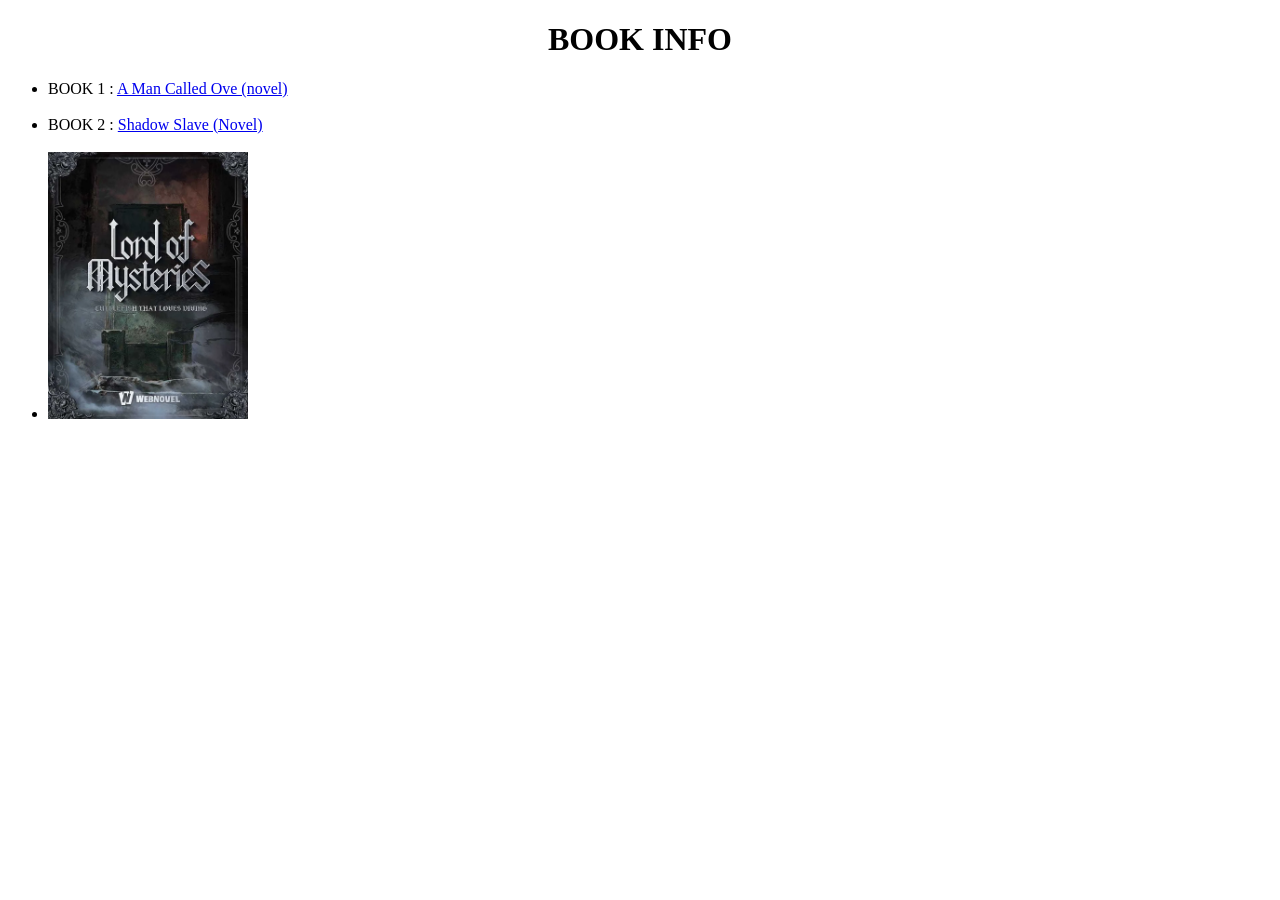
<file: Index.html>
<!DOCTYPE html>
<html lang="en">
    <head>
        <title>BOOK INFO</title>
    </head>
    <body>
        <h1 align = "center">BOOK INFO</h1>
        
        <ul>
            <li>
                BOOK 1 : <a href = "bOOK1.html">A Man Called Ove (novel)</a>
            </li>
            <br>
            <li>
                BOOK 2 : <a href="https://www.webnovel.com/book/shadow-slave_22196546206090805">Shadow Slave (Novel)</a> 
            </li>
            <br>
            <li> 
                <a href="https://www.webnovel.com/book/lord-of-mysteries_11022733006234505"> <img src ="LOTM.png" width="200" > </a>
                
        </ul>
    </body>
</html>
</file>
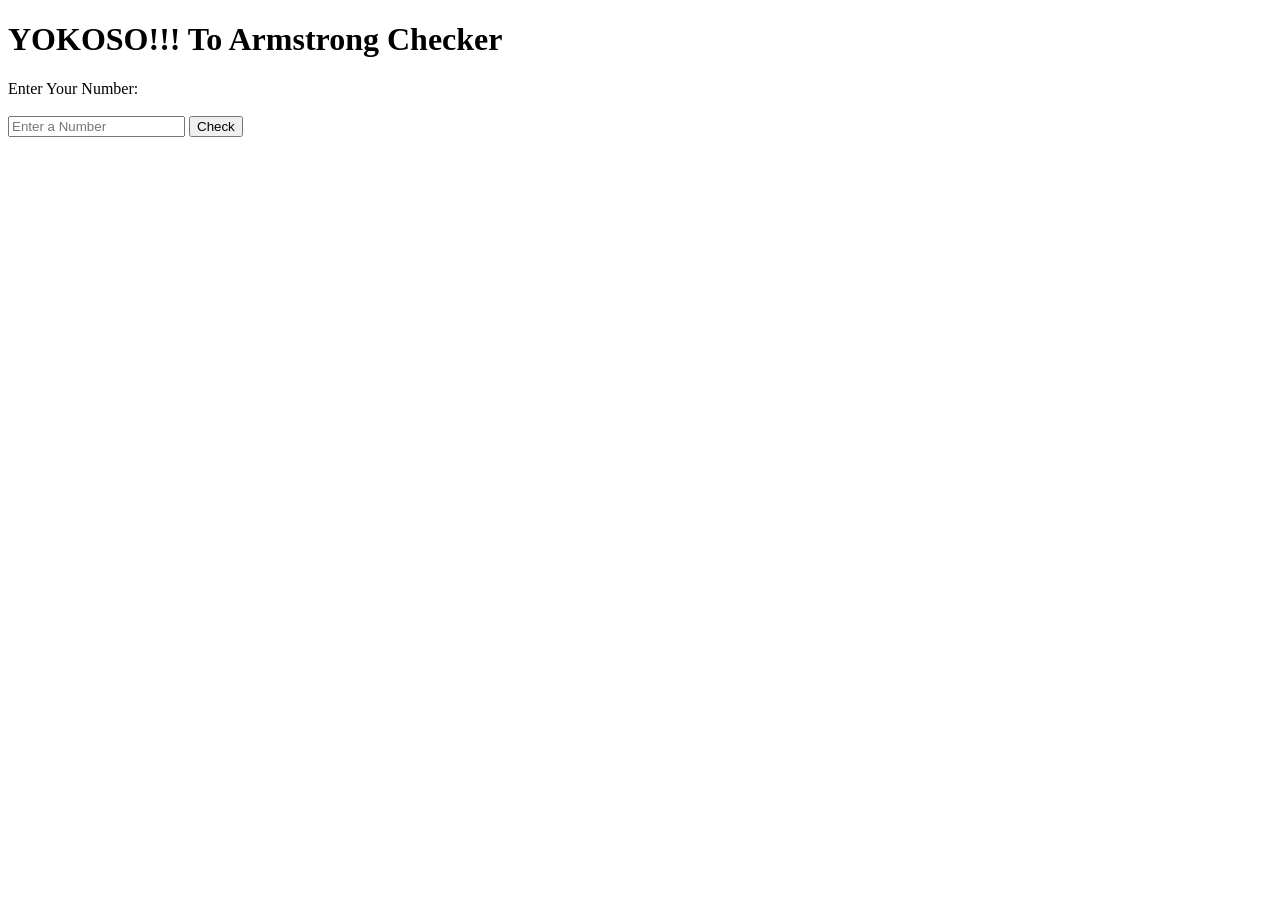
<file: amstrong/index.html>
<!DOCTYPE html>
<html lang="en">
<head>
    <meta charset="UTF-8">
    <meta name="viewport" content="width=device-width, initial-scale=1.0">
    <title>Armstrong Number</title>
</head>
<body>
    <h1>YOKOSO!!! To Armstrong Checker</h1>

    Enter Your Number: <br><br>
    <input type="text" id="number" placeholder="Enter a Number">
    <button onclick="check()">Check</button>

    <p id="result"></p>

    <script>
        function check() {
            let num = document.getElementById("number").value;

            if (num === "" || !/^\d+$/.test(num)) {
                document.getElementById("result").innerHTML =
                    "Please enter a valid number";
                return;
            }

            let sum = 0;
            let digits = num.split("");
            let power = digits.length;

            for (let digit of digits) {
                sum += Number(digit) ** power;
            }

            if (sum === Number(num)) {
                document.getElementById("result").innerHTML =
                    "It is an Armstrong Number";
            } else {
                document.getElementById("result").innerHTML =
                    "It is not an Armstrong Number";
            }
        }
    </script>
</body>
</html>
</file>
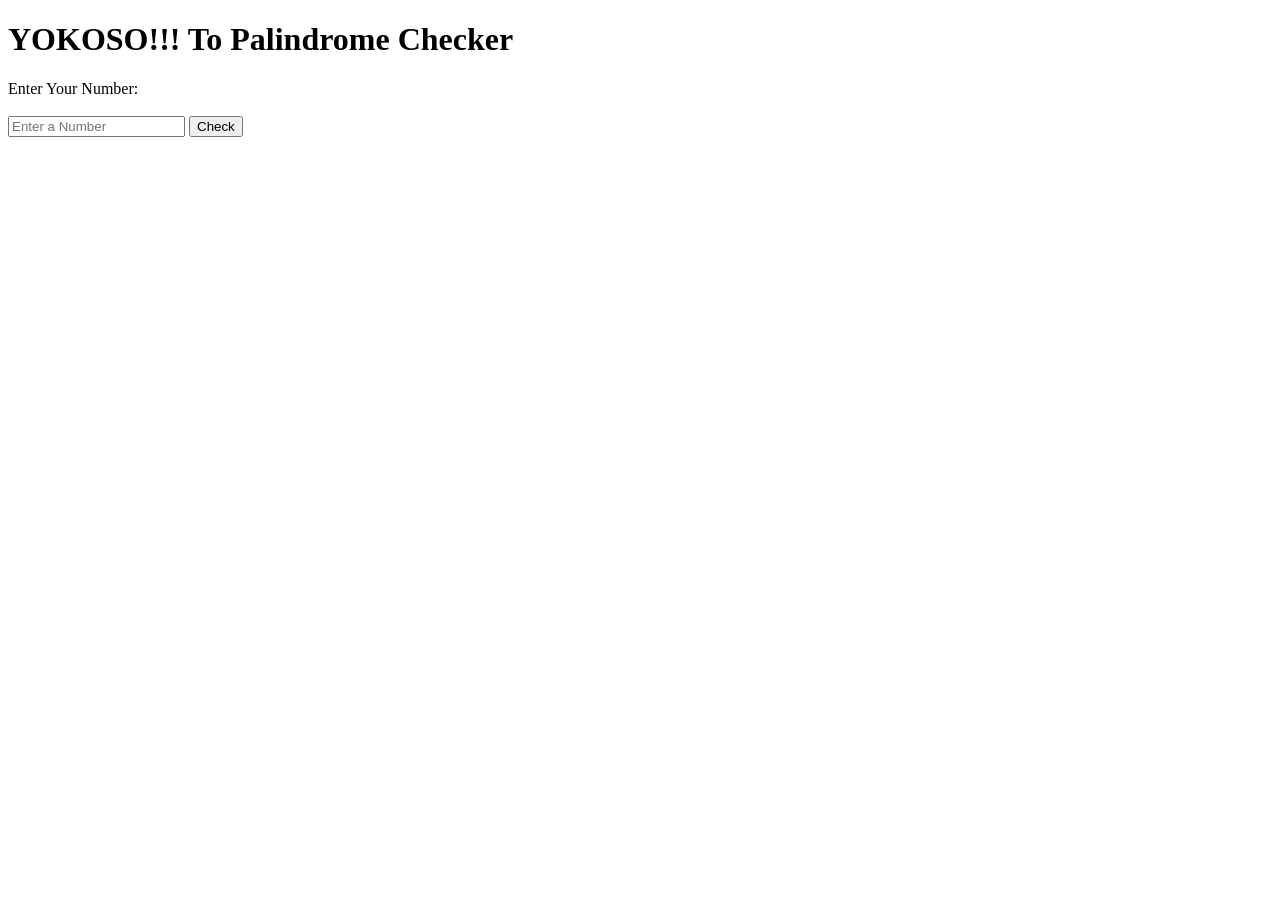
<file: palindrome/index.html>
<!DOCTYPE html>
<html lang="en">
<head>
    <meta charset="UTF-8">
    <meta name="viewport" content="width=device-width, initial-scale=1.0">
    <title>Palindrome Checker</title>
</head>
<body>
    <h1>YOKOSO!!! To Palindrome Checker</h1>

    Enter Your Number: <br><br>
    <input type="text" id="number" placeholder="Enter a Number">
    <button onclick="check()">Check</button>

    <p id="result"></p>

    <script>
        function check() {
            let num = document.getElementById("number").value;

            if (num === "") {
                document.getElementById("result").innerHTML =
                    "Please enter a number";
                return;
            }

            let reverse = num.split("").reverse().join("");

            if (num === reverse) {
                document.getElementById("result").innerHTML =
                    "It is a Palindrome";
            } else {
                document.getElementById("result").innerHTML =
                    "It is not a Palindrome";
            }
        }
    </script>
</body>
</html>
</file>
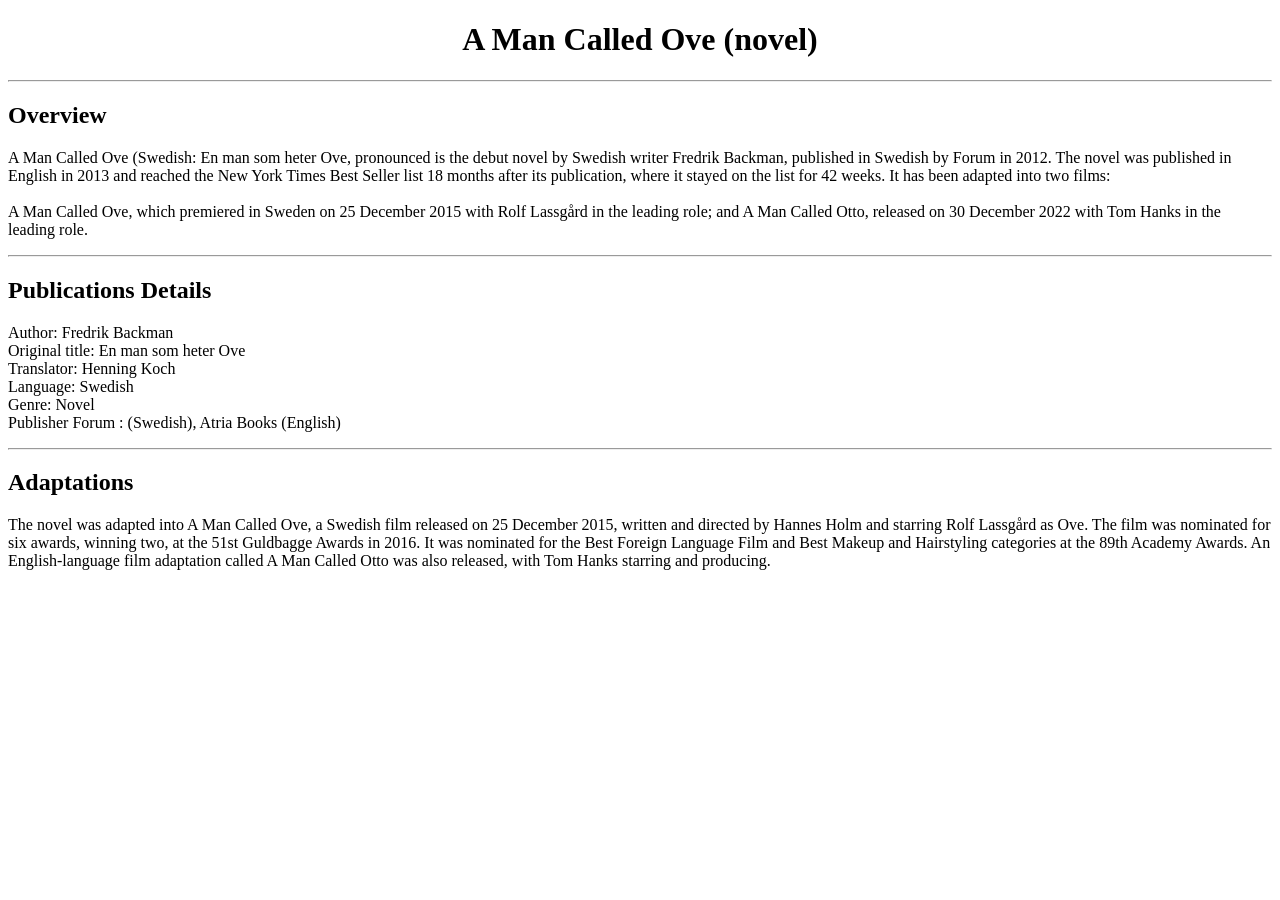
<file: book1.html>
<!DOCTYPE html>
<html>
    <head>
        <title>BOOK 1 INfo</title>
    </head>

    <body>
        <h1 align = "center">A Man Called Ove (novel)</h1>
        <hr>
        <h2>Overview</h2>
        <p>
            A Man Called Ove (Swedish: En man som heter Ove, pronounced is the debut novel by Swedish writer Fredrik Backman, published in Swedish by Forum in 2012. The novel was published in English in 2013 and reached the New York Times Best Seller list 18 months after its publication, where it stayed on the list for 42 weeks.
            It has been adapted into two films:<br><br> A Man Called Ove, which premiered in Sweden on 25 December 2015 with Rolf Lassgård in the leading role; and A Man Called Otto, released on 30 December 2022 with Tom Hanks in the leading role.
        </p><hr>

        <h2>Publications Details</h2>
        <p>
            Author:	Fredrik Backman<br>
            Original title:	En man som heter Ove<br>
            Translator:	Henning Koch<br>
            Language:	Swedish<br>
            Genre:	Novel<br>
            Publisher	Forum : (Swedish), Atria Books (English)
        </p>
        <hr>
        <h2>Adaptations</h2>
        <p>
            The novel was adapted into A Man Called Ove, a Swedish film released on 25 December 2015, written and directed by Hannes Holm and starring Rolf Lassgård as Ove. The film was nominated for six awards, winning two, at the 51st Guldbagge Awards in 2016. It was nominated for the Best Foreign Language Film and Best Makeup and Hairstyling categories at the 89th Academy Awards.
            An English-language film adaptation called A Man Called Otto was also released, with Tom Hanks starring and producing.
        </p>

    </body>
</html>
</file>
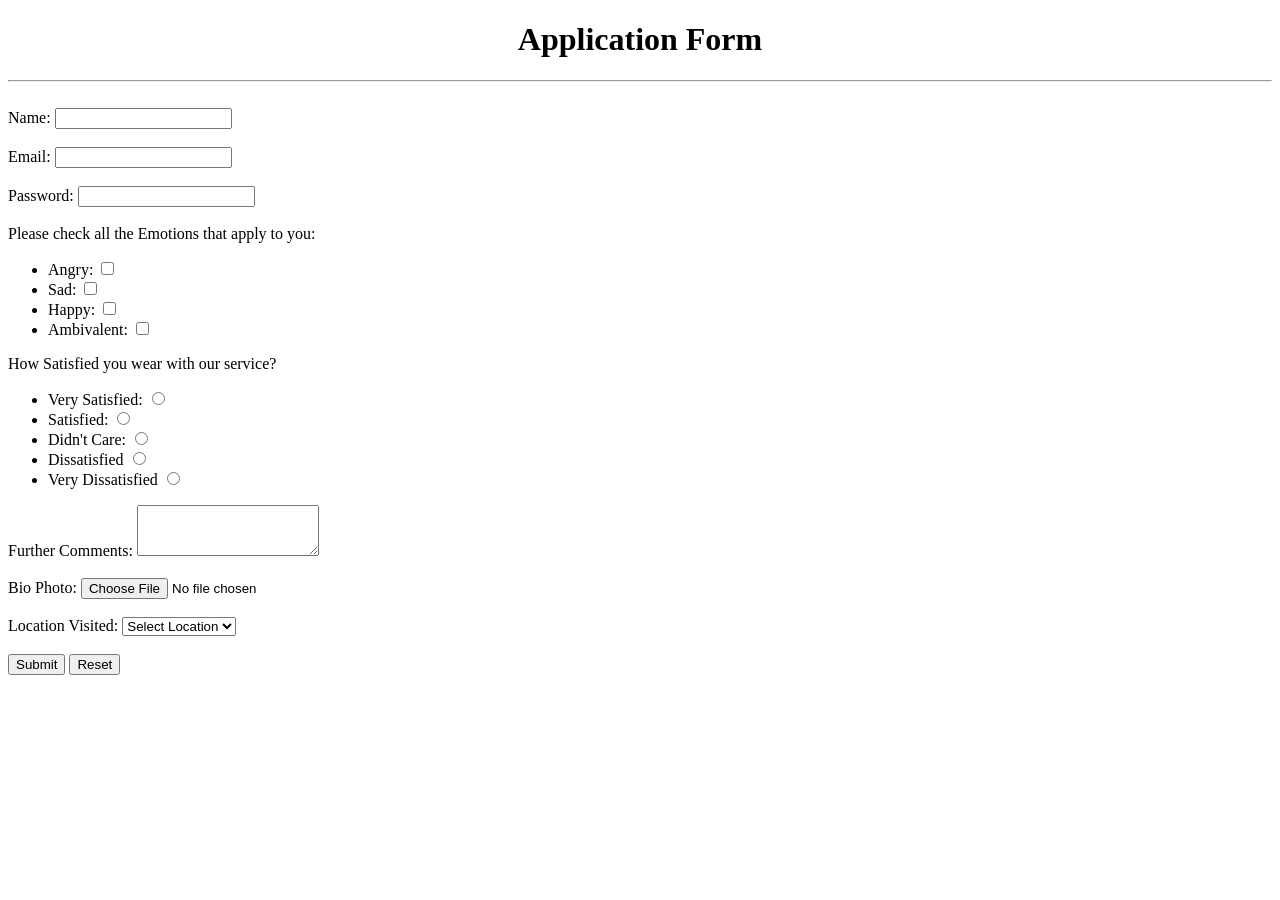
<file: Form.html>
<!DOCTYPE html>
<html>
    <head>
        <title>Form</title>
    </head>
    <body>
        <h1 align ="center"> Application Form</h1>
        <hr>
        <br>

        <form>
            Name:
            <input type="text" >
            
            <br><br>
            
            Email:
            <input type="email" id="email">

            <br><br>

            Password:
            <input type="password" maxlength="8">

            <br><br>

            Please check all the Emotions that apply to you:
        
            <ul>
            <li>Angry: <input type="checkbox"></li>
            <li>Sad: <input type="checkbox"></li>
            <li>Happy: <input type="checkbox"></li>
            <li>Ambivalent: <input type="checkbox"></li>
            </ul>

            How Satisfied you wear with our service?

            <ul>
            <li>Very Satisfied: <input type="radio" name="Emotions"></li>
            <li>Satisfied: <input type="radio" name="Emotions"></li>
            <li>Didn't Care: <input type="radio" name="Emotions"></li>
            <li>Dissatisfied <input type="radio" name="Emotions"></li>
            <li>Very Dissatisfied <input type="radio" name="Emotions"></li>
            </ul>

            Further Comments:
            <textarea name="Comments" rows="3" cols="20"></textarea>
            <br><br>

            Bio Photo:
            <input type="file" accept=".jpg , .png">
            <br><br>

            Location Visited:
            <select name="Location">
                <option >Select Location</option>
                <option value="India">India</option>
                <option value="USA">USA</option>
                <option value="Japan">Japan</option>
                <option value="Africa">Africa</option>
            </select>
            <br><br>

            <input type="submit">
            <input type="reset">

        </form>
    </body>
</html>
</file>
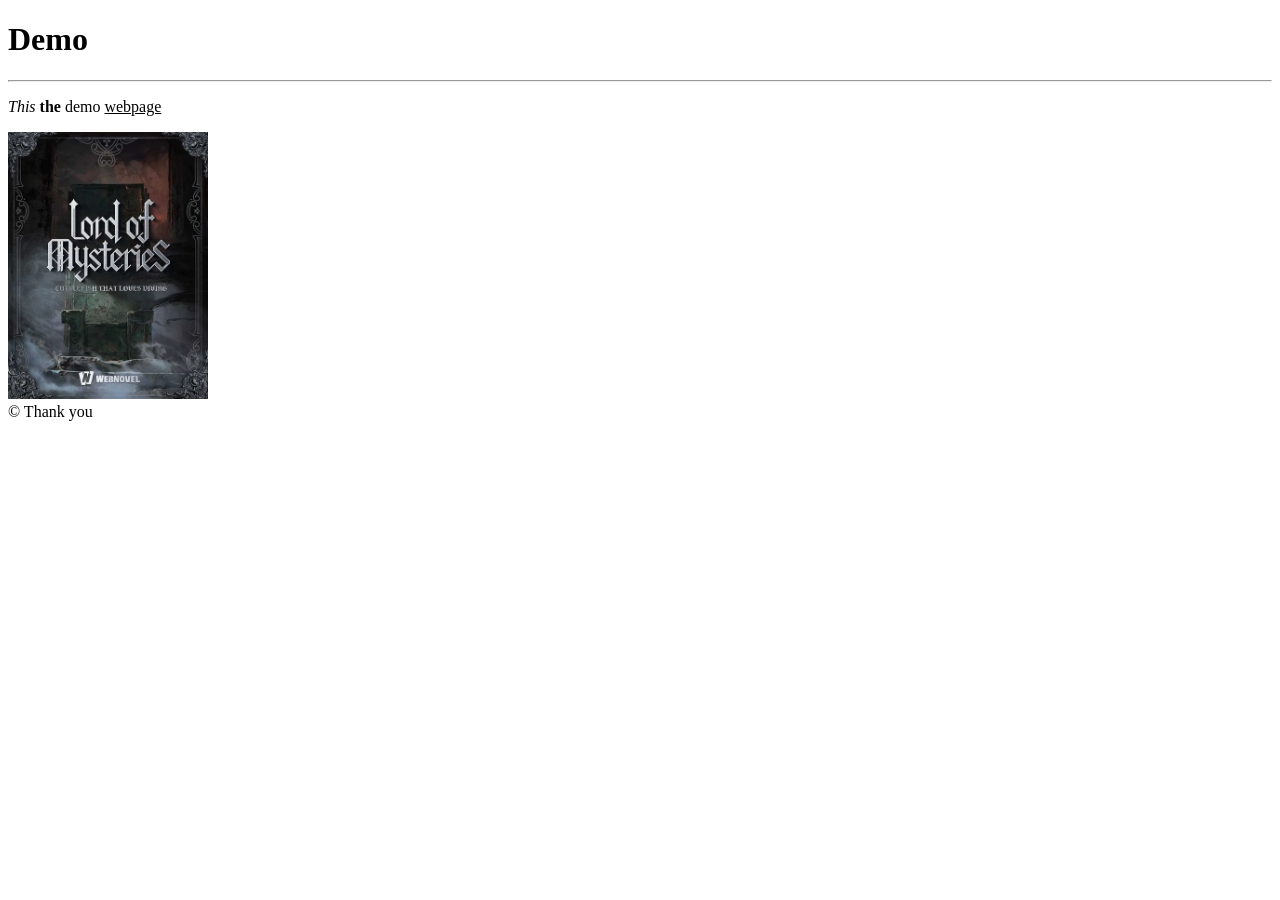
<file: index_2.html>
<!doctype html>
<html>
    <head>
        <title>Demo Page</title>
    </head>
    <body>
        <h1>Demo</h1>
        <hr>
        <p>
            <i>This</i> <b>the</b> demo <u>webpage</u>
        </p>
        <img src="LOTM.png" width="200">

        <footer>&copy; Thank you</footer>
    </body>
</html>
</file>
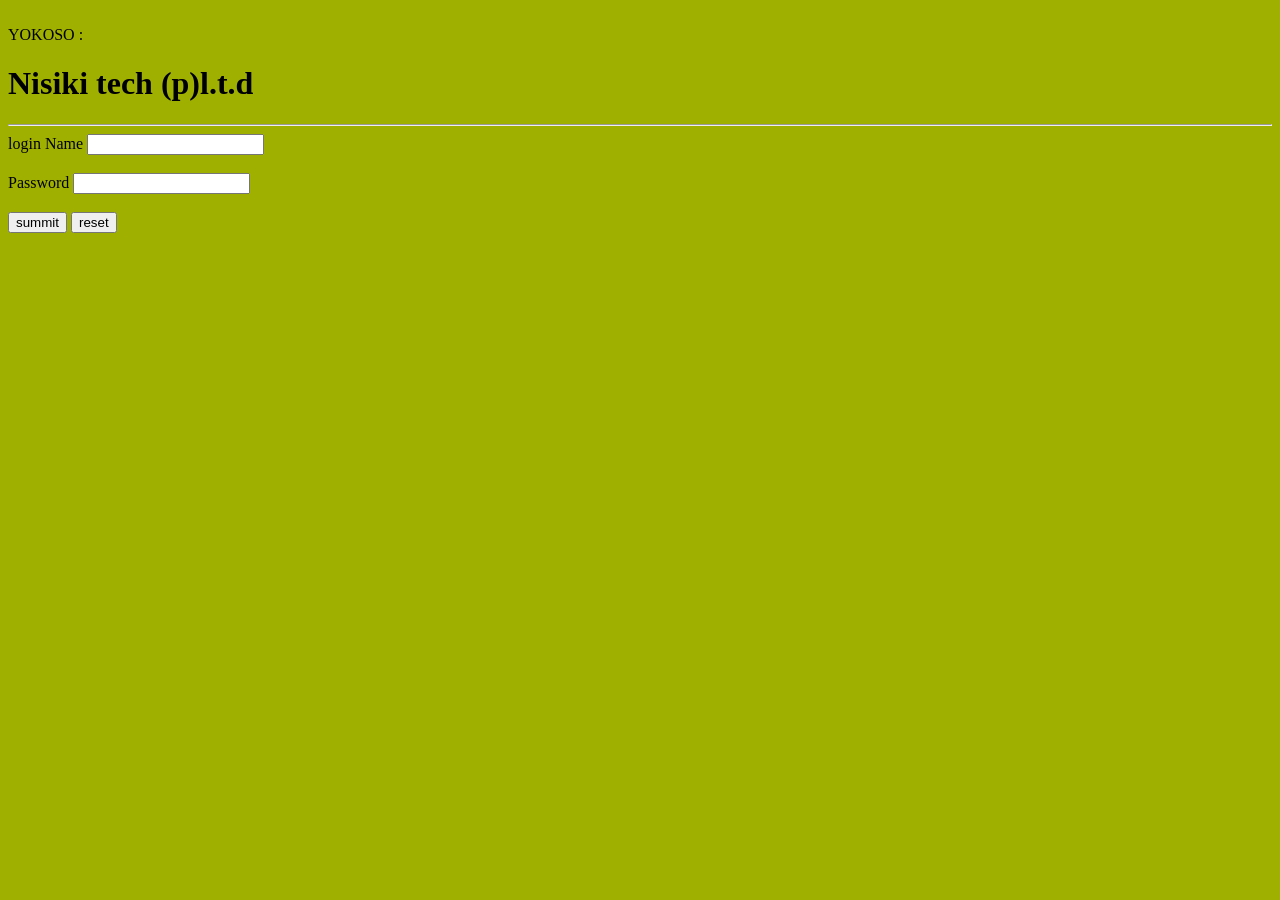
<file: login_page.html>
<!DOCTYPE html>
<html>
    <head>
        <title>Login_Page</title>
        <script lang="javascript">function submitinfo(){
            if(qz.log.value=="")
            alert("Enter login Name")
            elseif(qz.pass.value=="")
            alert("Enter Password Name")
        }
        </script>
    </head>

    <body bgcolor="rainbow" >
        <form name ="qz">
            <br>
            YOKOSO :
            <h1> Nisiki tech (p)l.t.d</h1>
            <hr>

            login Name
            <input type="text" name="log" value="">
            <br><br>

            Password
            <input type="password" name="pass" value="">
            <br><br>

            <input type="button" value="summit" onclick="submitinfo()">

            <input type="reset" name="reset" value="reset">

        </form>
        
    </body>
</html>
</file>
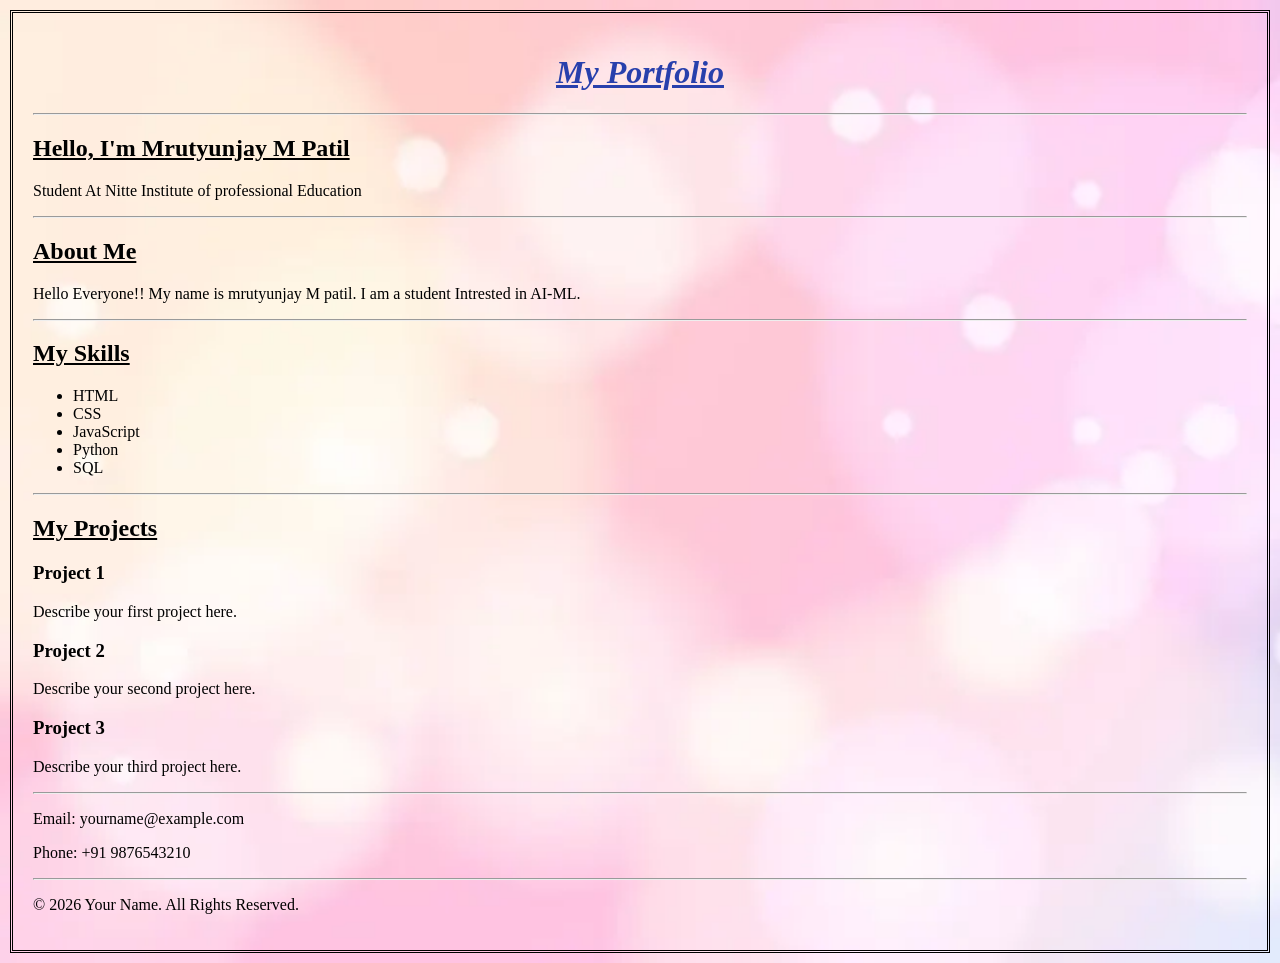
<file: portfolio.html>
<!DOCTYPE html>
<html lang="en">

<head>
    <meta charset="UTF-8">
    <meta name="viewport" content="width=device-width, initial-scale=1.0">

    <title>My Portfolio</title>

    <link rel="stylesheet" href="css_prop.css">
</head>

<body>

    
    <header>
        <h1>My Portfolio</h1>
        <hr>
    </header>


    
    <main>

        <section id="home">
            <h2>Hello, I'm Mrutyunjay M Patil</h2>

            <p>
                 Student At Nitte Institute of professional Education
            </p><hr>
        </section>


       
        <section id="about">
            <h2>About Me</h2>

            <p>
                Hello Everyone!! My name is mrutyunjay M patil. I am a student Intrested in AI-ML.
            </p><hr>
        </section>


       
        <section id="skills">
            <h2>My Skills</h2>

            <ul>
                <li>HTML</li>
                <li>CSS</li>
                <li>JavaScript</li>
                <li>Python</li>
                <li>SQL</li>
            </ul><hr>
        </section>


        
        <section id="projects">
            <h2>My Projects</h2>

            <article>
                <h3>Project 1</h3>

                <p>
                    Describe your first project here.
                </p>

            </article>


            <article>
                <h3>Project 2</h3>

                <p>
                    Describe your second project here.
                </p>

                
            </article>


            <article>
                <h3>Project 3</h3>

                <p>
                    Describe your third project here.
                </p>

                
            </article>

        </section><hr>


      

            <p>Email: yourname@example.com</p>
            <p>Phone: +91 9876543210</p>
        </section><hr>

    </main>


   
    <footer>
        <p>&copy; 2026 Your Name. All Rights Reserved.</p>
    </footer>

</body>

</html>
</file>
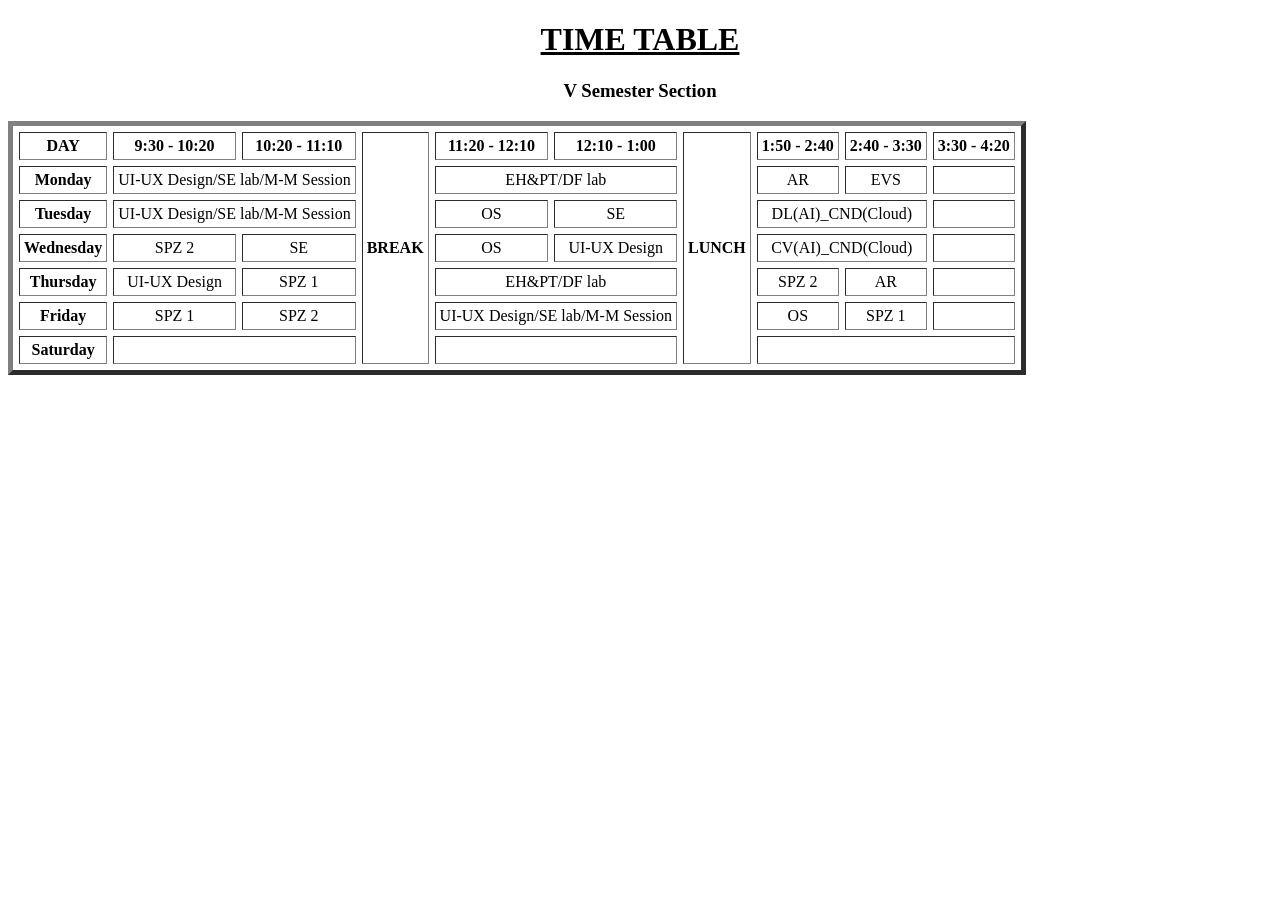
<file: time_table.html>
<!DOCTYPE html>
<html>
    <head>
        <title>TIME TABLE</title>
    </head>
    <body>
        <h1 align="center"><u>TIME TABLE</u></h1>
        <h3 align="center">V Semester Section</h3>
        
        <table border="5" cellpadding="4" cellspacing="6">
            <tr>
                <th> DAY </th> 

                <th> 9:30 - 10:20</th>
                <th> 10:20 - 11:10</th>

                <th rowspan="7">BREAK</th>

                <th>11:20 - 12:10</th>
                <th>12:10 - 1:00</th>

                <th rowspan="7">LUNCH</th>

                <th>1:50 - 2:40</th>
                <th>2:40 - 3:30</th>

                <th>3:30 - 4:20</th>

            </tr>

            <tr align="center"> 
                <th>Monday</th>
                <td colspan="2"> UI-UX Design/SE lab/M-M Session</td>
                <td colspan="2">EH&PT/DF lab</td>

                <td >AR</td>
                <td >EVS</td>
                <td></td>
            </tr>

            <tr align="center">
                <th>Tuesday</th>
                <td colspan="2"> UI-UX Design/SE lab/M-M Session</td>
                <td >OS</td>
                <td >SE</td>
                <td colspan="2">DL(AI)_CND(Cloud)</td>
                <td></td>
            </tr>

            <tr align="center">
                <th>Wednesday</th>
                <td >SPZ 2</td>
                <td >SE</td>
                <td >OS</td>
                <td>UI-UX Design</td>
                <td colspan="2">CV(AI)_CND(Cloud)</td>
                <td></td>
            </tr>

            <tr align="center">
                <th>Thursday</th>
                <td >UI-UX Design</td>
                <td >SPZ 1</td>
                <td colspan="2">EH&PT/DF lab</td>
                <td >SPZ 2</td>
                <td >AR</td>
                <td></td>
            </tr>

            <tr align="center">
                <th>Friday</th>
                <td >SPZ 1</td>
                <td >SPZ 2</td>
                <td colspan="2"> UI-UX Design/SE lab/M-M Session</td>
                <td >OS</td>
                <td >SPZ 1</td>
                <td></td>
            </tr>

            <tr>
                <th>Saturday</th>
                <td colspan="2"></td>
                <td colspan="2"></td>
                <td colspan="3"></td>
            </tr>

        </table>
    </body>
</html>
</file>
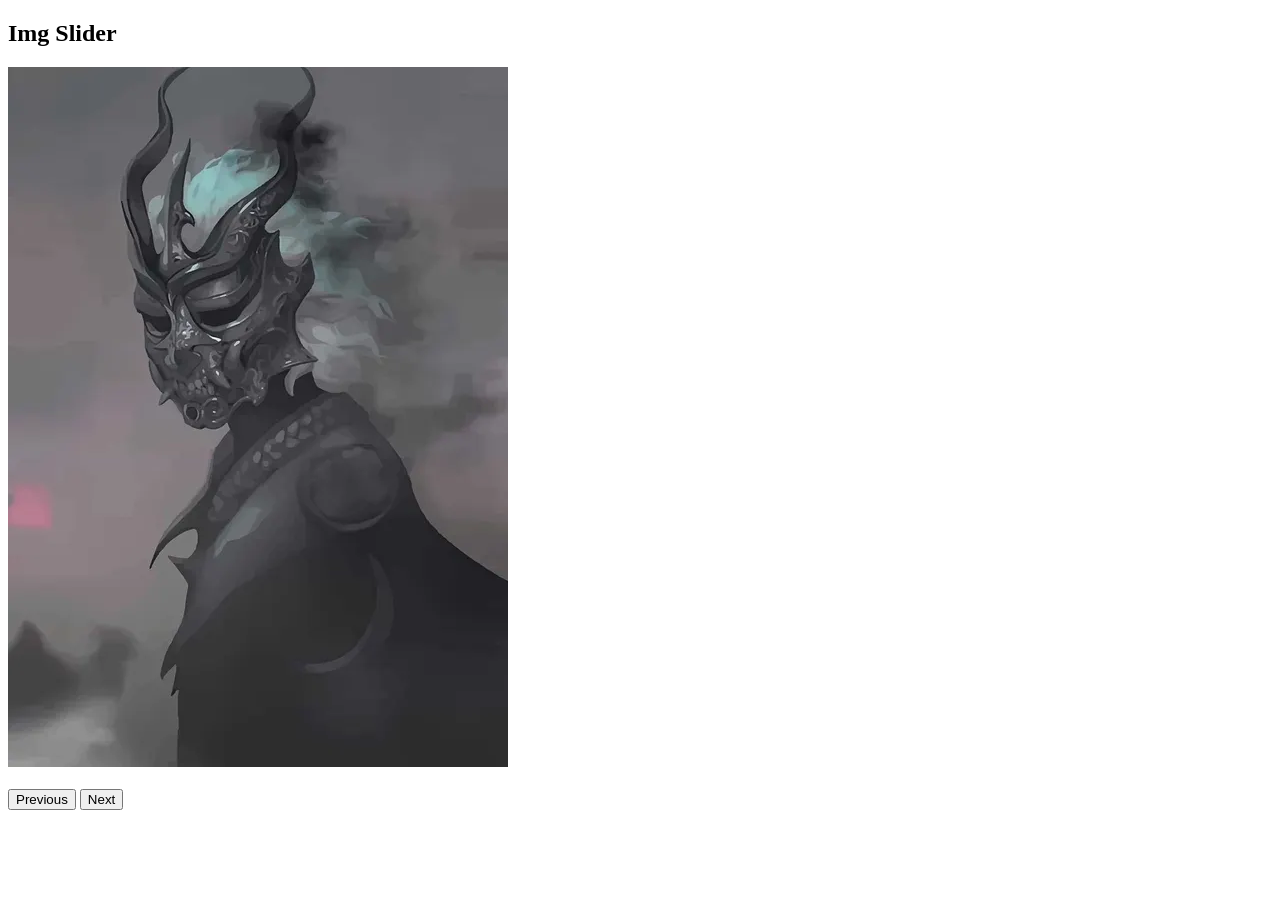
<file: images_slider_3/image_slider.html>
<!DOCTYPE html>
<html>
    <head>
        <title>Image_Slider</title>
    </head>

    <body>
        <h2>Img Slider</h2>
        <img id="image" src="SS.png">
        <br><br>

        <button onclick="previous()">Previous</button>
        <button onclick="next()"> Next </button>

        <Script>
            let images = ["SS.png", "ORV.png", "LOTM.png"];
            let i = 0;
            
            function next(){
                i++;
                if(i == images.length){
                    i = 0;
                }
                document.getElementById("image").src = images[i];
            }

            function previous()
            {
                i--;
                if(i<0){
                    i=images.length-1;
                }
                document.getElementById("image").src =images[i];
            }

            setInterval(next, 3000);
        </Script>
    </body>
</html>
</file>
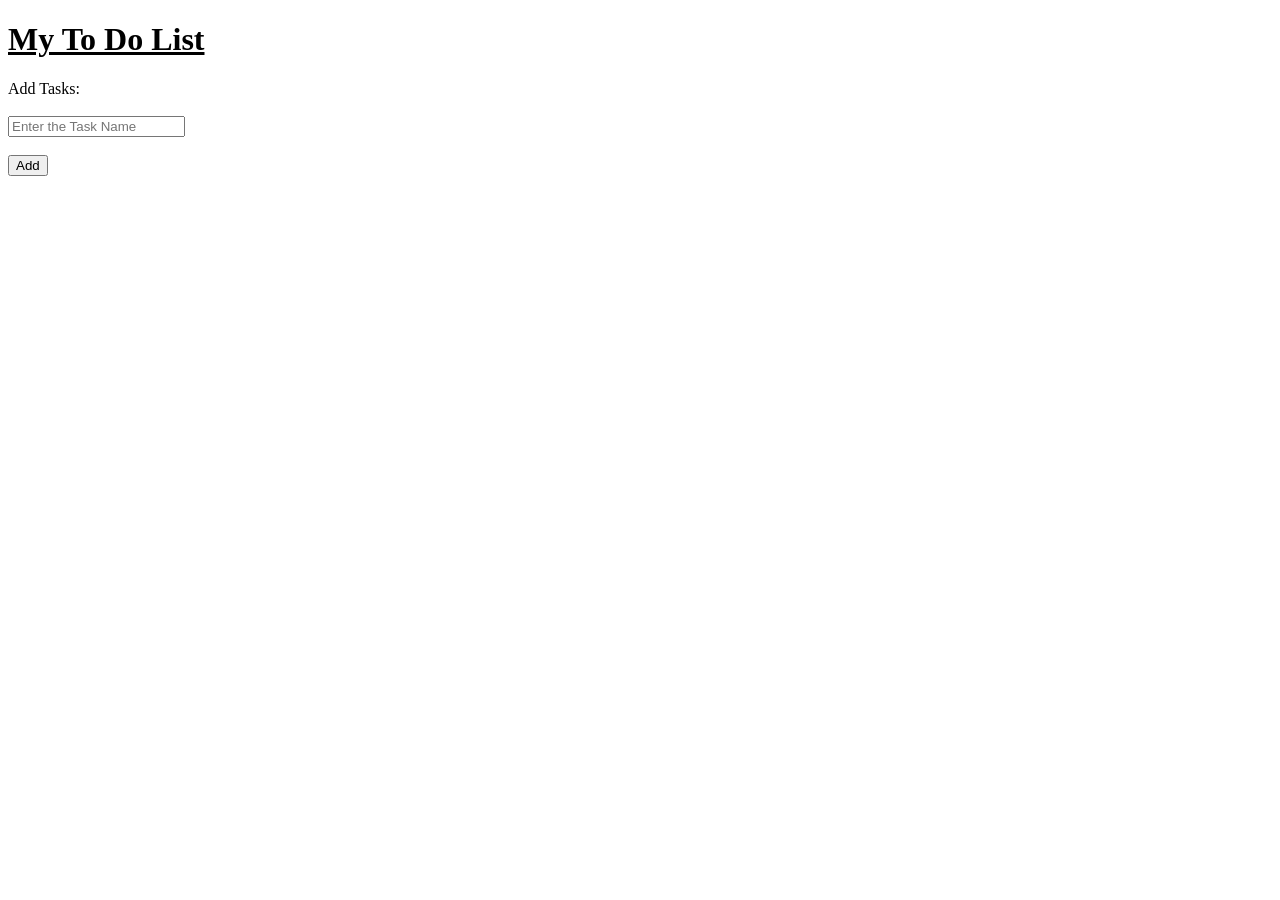
<file: pgrm8/to_do_list.html>
<!DOCTYPE html>
<html lang="en">
<head>
    
    <title>To do list</title>
</head>
<body>

    <h1><u>My To Do List</u></h1>
    
    Add Tasks:<br><br>
    <input type="text"  id="taskinput"  placeholder="Enter the Task Name" ><br><br>

    <button  onclick="Add()">Add</button>

    <ul id="taskList"></ul>

    <script>

         function Add()
         {

          let task = document.getElementById("taskinput").value; 
          
          if (task === "") 
          {
             alert("Enter a task"); 
             return; 
          }

          let li = document.createElement("li");

          li.innerHTML = task + ' <button onclick="edit(this)">Edit</button>'
                              + ' <button onclick="deletetask(this)">Delete</button>';


          document.getElementById("taskList").appendChild(li);

          document.getElementById("taskinput").value = "";                    

         }

        
         function edit(button)
         {

           let li = button.parentElement;
           let newTask = prompt("Edit task:", li.firstChild.textContent.trim());
        
           if (newTask !== null && newTask !== "") 
          { 
            li.firstChild.textContent = newTask + " "; 
          }

        }
          function deletetask(button)
           { 
            button.parentElement.remove(); 
           }

         

    </script>


    
</body>
</html>
</file>
<file: css_prop.css>
body {
    /* background-color: blanchedalmond; */
    margin: 10px;
    padding: 20px;
    font-family: Georgia, 'Times New Roman', Times, serif;
    background-image: url("bg_img.png");
     background-size: cover;
    /* background-repeat: no-repeat ; */
    border-style: double;
    /* border-style: dotted; */
    
}

h1 {
    color: rgb(40, 64, 172);
    text-align: center;
    font-family: 'Times New Roman', Times, serif;
    font-style: italic;
    text-decoration: underline;
}

h2{
    color: black;
    text-decoration: underline;
}
</file>
